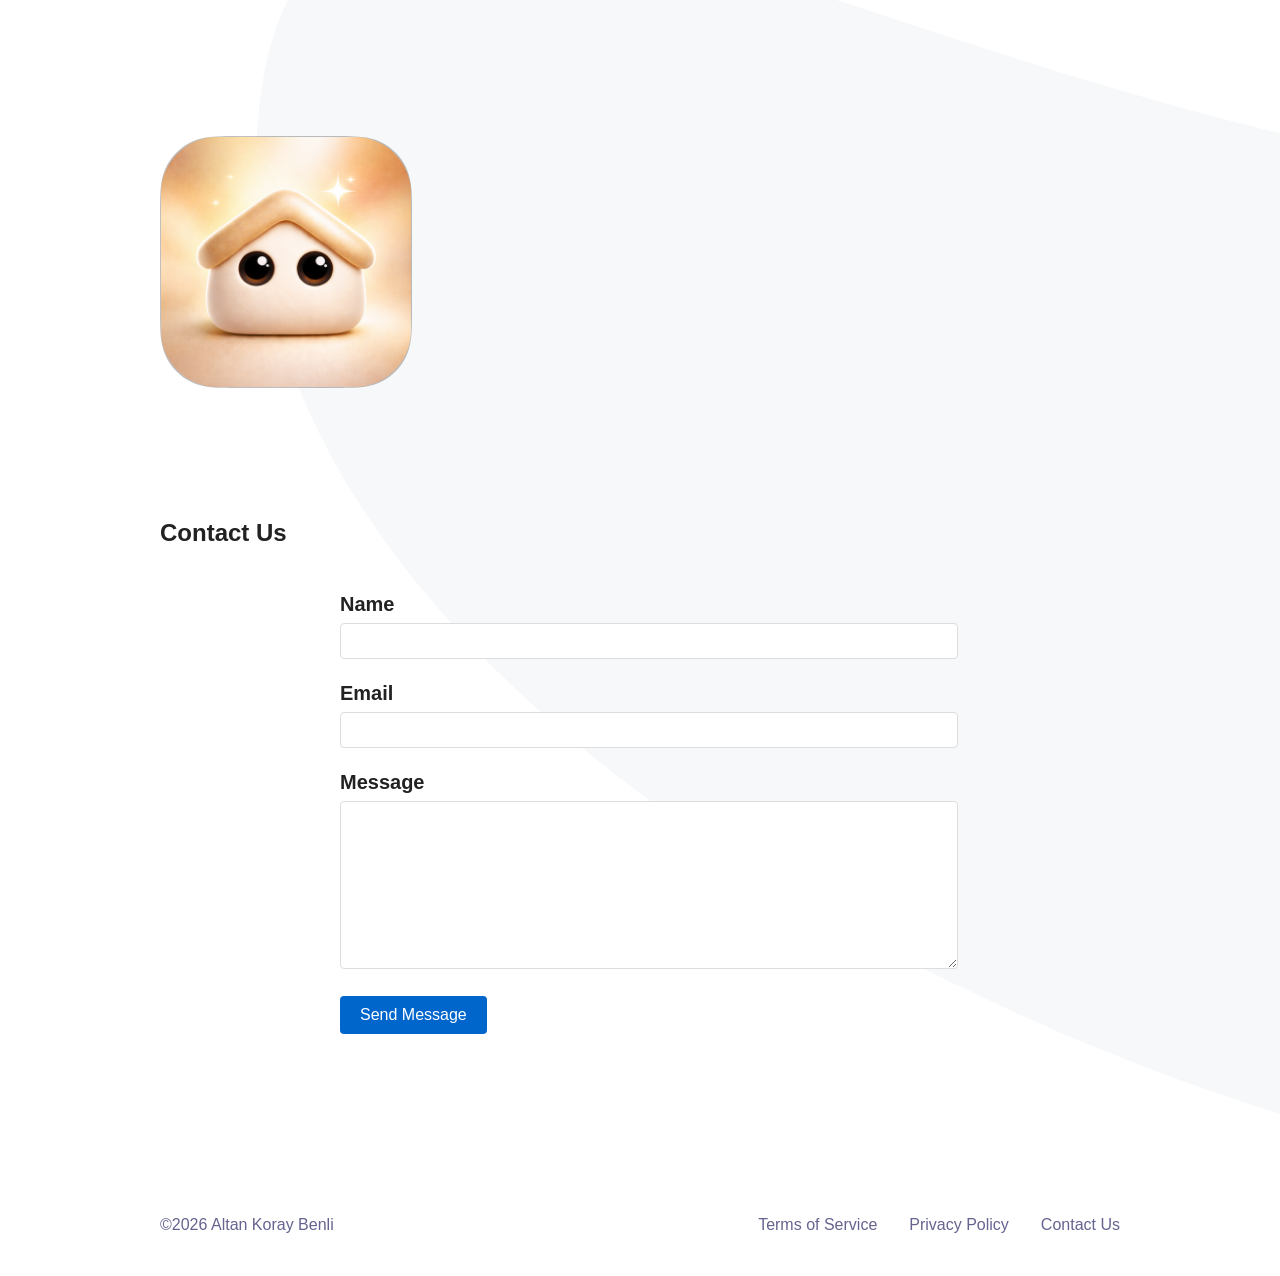
<file: contact.html>
<!DOCTYPE html>
<html dir="auto" lang="en">
<head>
    <meta charset="UTF-8" />
    <title>Contact Us - Roomia: AI Home Design</title>

    <meta name="description" content="Contact Roomia: AI Home Design" />
    <meta name="viewport" content="width=device-width, initial-scale=1" />
    <link rel="icon" href="assets/favicon.png" />

    <link rel="stylesheet" href="assets/style.css" />
    <style>
        .contact-form {
            max-width: 600px;
            margin: 0 auto;
            padding: 20px;
        }
        .form-group {
            margin-bottom: 20px;
        }
        .form-group label {
            display: block;
            margin-bottom: 5px;
            font-weight: bold;
        }
        .form-group input,
        .form-group textarea {
            width: 100%;
            padding: 8px;
            border: 1px solid #ddd;
            border-radius: 4px;
            font-size: 16px;
        }
        .form-group textarea {
            height: 150px;
            resize: vertical;
        }
        .submit-button {
            background-color: #0066cc;
            color: white;
            padding: 10px 20px;
            border: none;
            border-radius: 4px;
            cursor: pointer;
            font-size: 16px;
        }
        .submit-button:hover {
            background-color: #0052a3;
        }
    </style>
</head>
<body>
    <main>
        <header class="app__header container">
            <div class="app__logo-wrapper">
                <a href="index.html">
                    <img class="app__logo" src="content/image/appLogo.png" alt="Roomia: AI Home Design">
                </a>
            </div>
        </header>

        <section class="app__section container">
            <h1 class="app__section-title">Contact Us</h1>

            <form class="contact-form" action="https://formsubmit.co/altankoraybenli@gmail.com" method="POST">
                <div class="form-group">
                    <label for="name">Name</label>
                    <input type="text" id="name" name="name" required>
                </div>

                <div class="form-group">
                    <label for="email">Email</label>
                    <input type="email" id="email" name="email" required>
                </div>

                <div class="form-group">
                    <label for="message">Message</label>
                    <textarea id="message" name="message" required></textarea>
                </div>

                <input type="hidden" name="_next" value="https://altankorayy.github.io/roomia-io/thank-you.html">

                <input type="hidden" name="_captcha" value="true">

                <button type="submit" class="submit-button">Send Message</button>
            </form>
        </section>
    </main>

    <footer class="footer">
        <div class="container">
            <div class="footer__container">
                <p class="footer__love">
                    <script>document.write('&copy;' + (new Date()).getFullYear());</script><noscript>&copy;</noscript>
                    <a>Altan Koray Benli</a>
                </p>
                <ul class="footer__links">
                    <li class="footer__link">
                        <a href="terms.html">Terms of Service</a>
                    </li>
                    <li class="footer__link">
                        <a href="privacy.html">Privacy Policy</a>
                    </li>
                    <li class="footer__link">
                        <a href="contact.html">Contact Us</a>
                    </li>
                </ul>
            </div>
        </div>
    </footer>
</body>
</html>
</file>
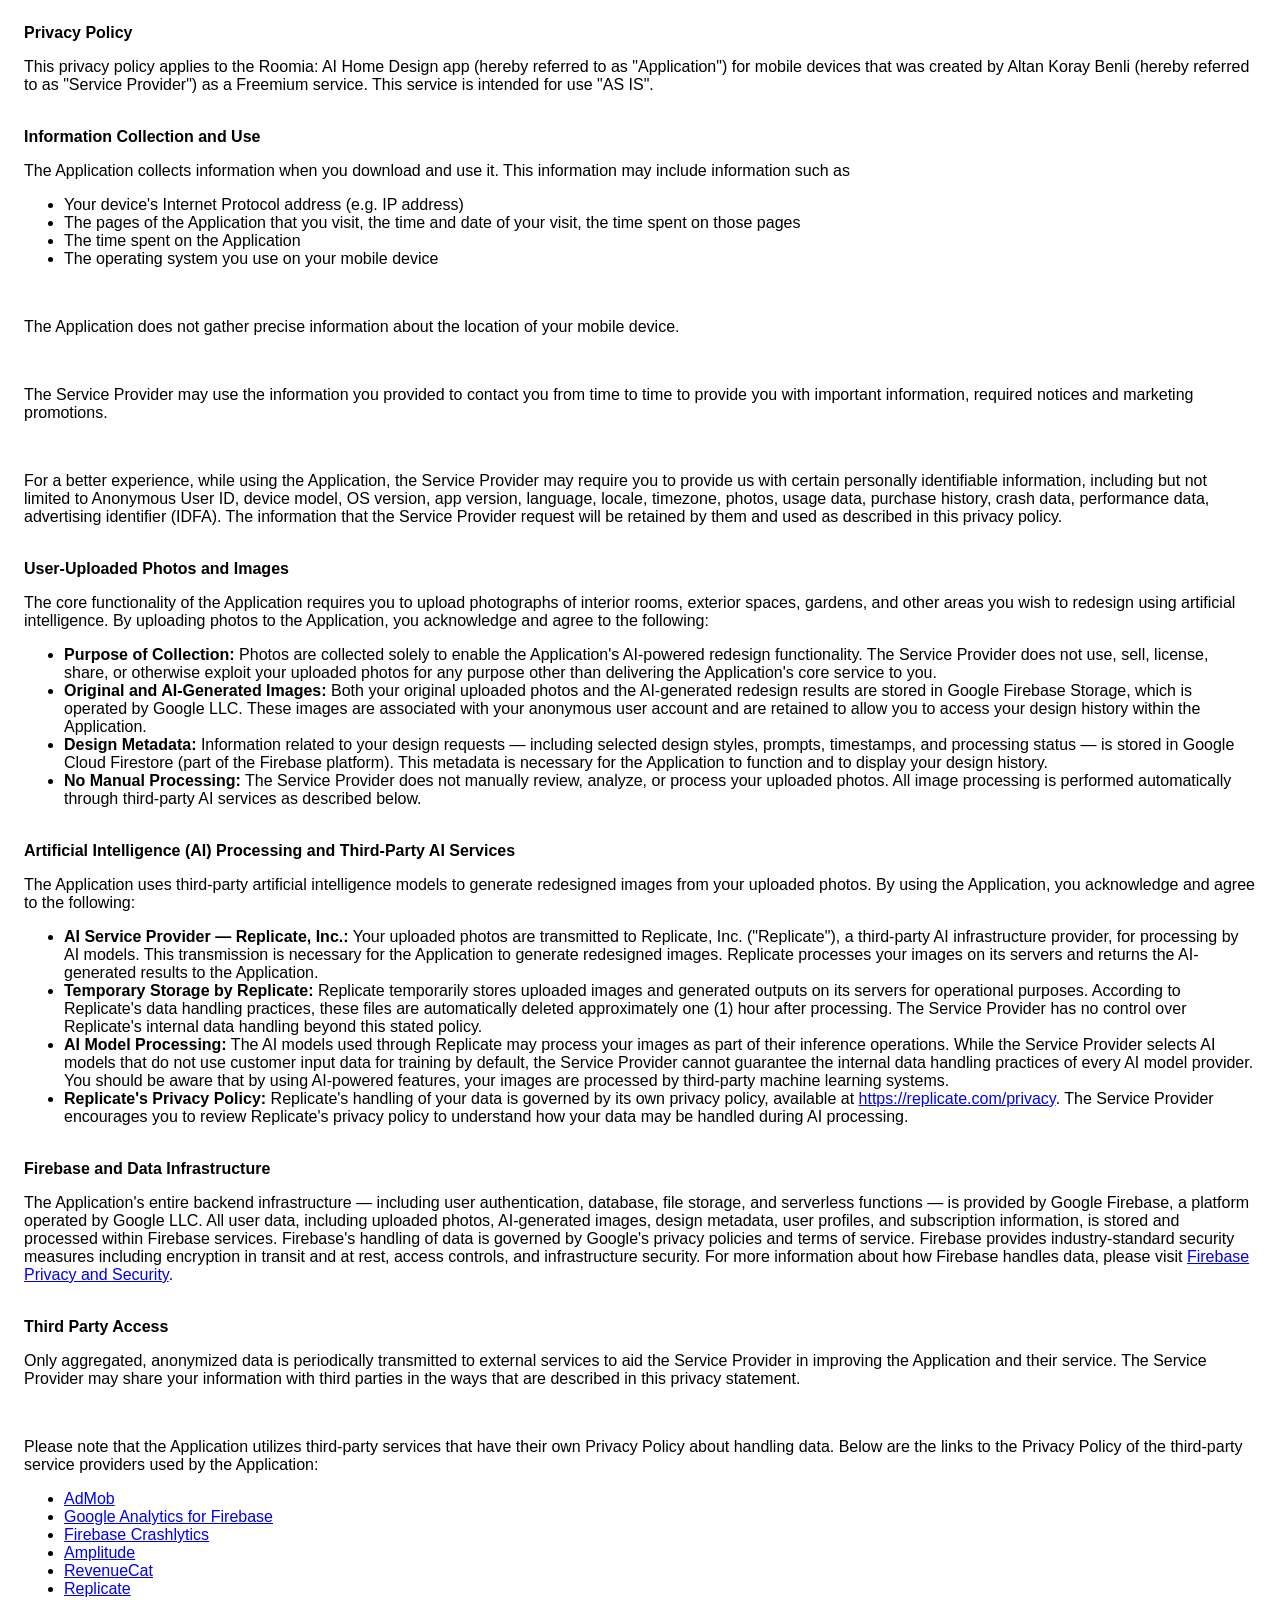
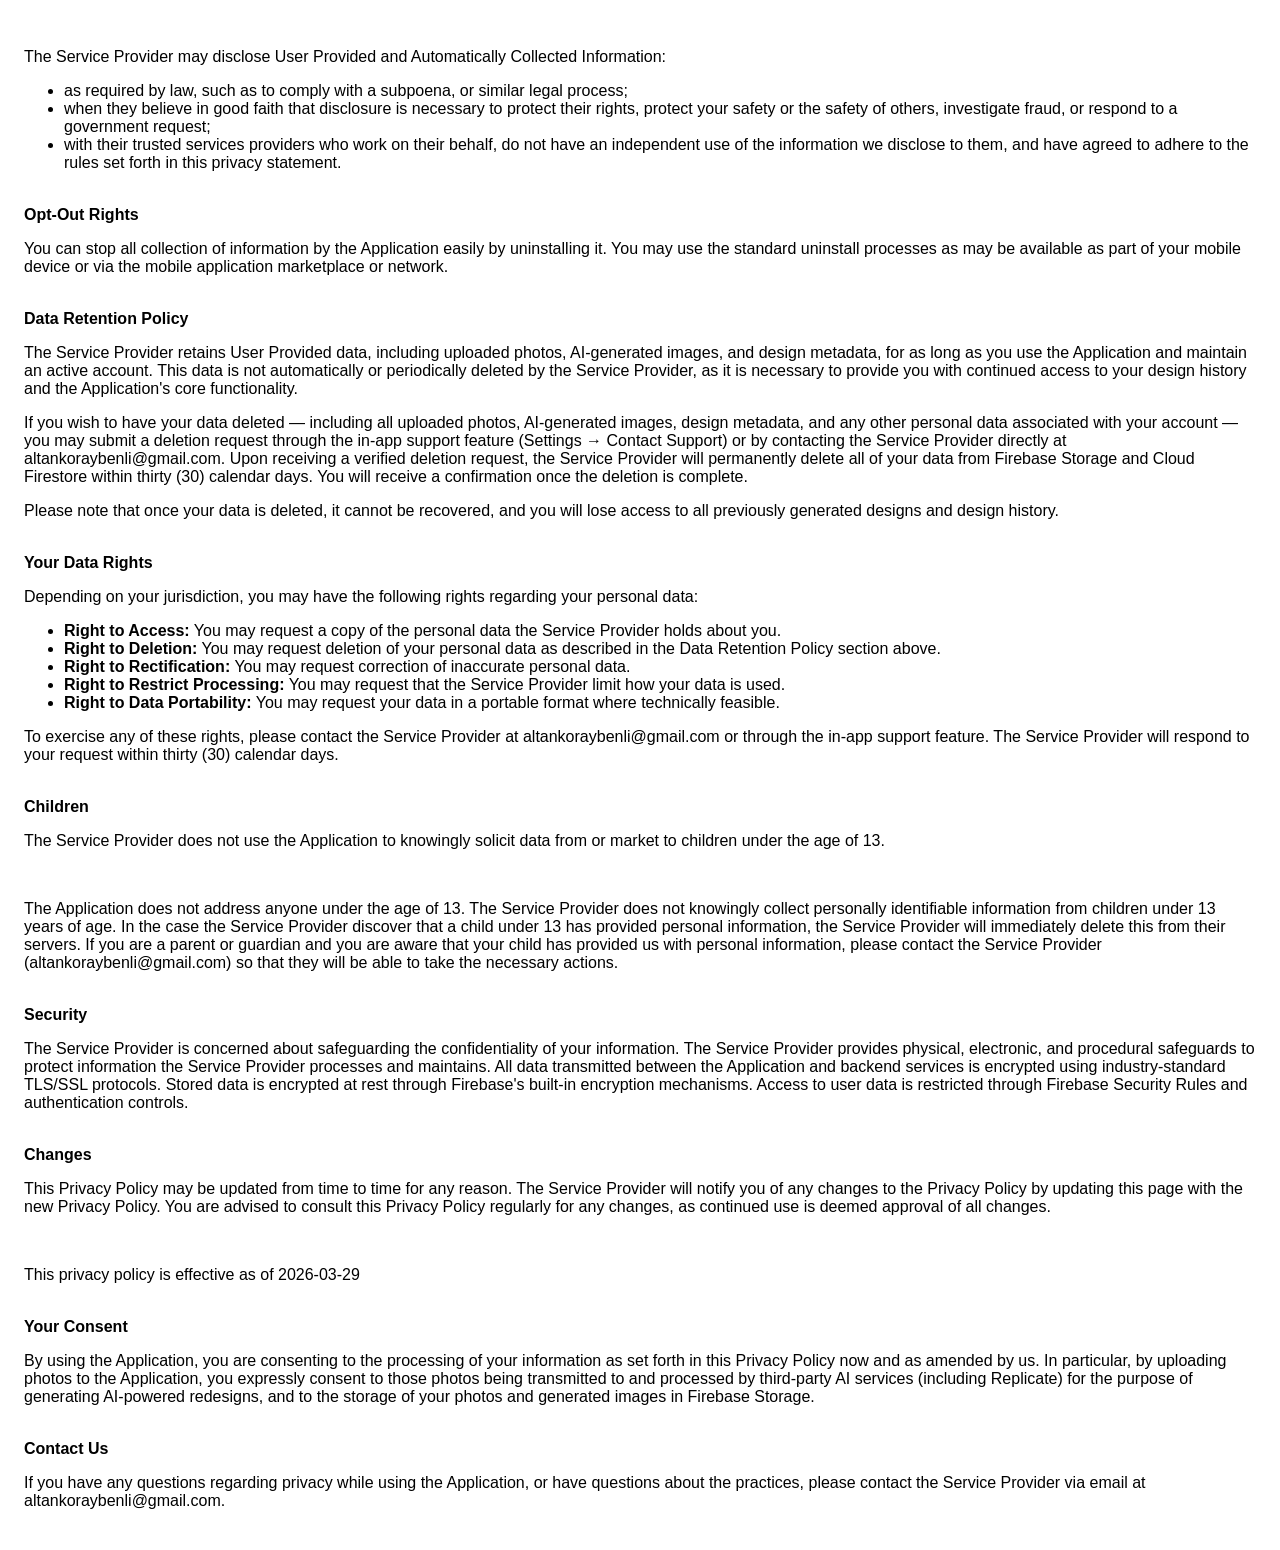
<file: privacy.html>
<!DOCTYPE html>
    <html>
    <head>
      <meta charset='utf-8'>
      <meta name='viewport' content='width=device-width'>
      <title>Privacy Policy</title>
      <style> body { font-family: 'Helvetica Neue', Helvetica, Arial, sans-serif; padding:1em; } </style>
    </head>
    <body>
    <strong>Privacy Policy</strong><p>This privacy policy applies to the Roomia: AI Home Design app (hereby referred to as "Application") for mobile devices that was created by Altan Koray Benli (hereby referred to as "Service Provider") as a Freemium service. This service is intended for use "AS IS".</p><br><strong>Information Collection and Use</strong><p>The Application collects information when you download and use it. This information may include information such as </p><ul><li>Your device's Internet Protocol address (e.g. IP address)</li><li>The pages of the Application that you visit, the time and date of your visit, the time spent on those pages</li><li>The time spent on the Application</li><li>The operating system you use on your mobile device</li></ul><p></p><br><p>The Application does not gather precise information about the location of your mobile device.</p><br><p>The Service Provider may use the information you provided to contact you from time to time to provide you with important information, required notices and marketing promotions.</p><br><p>For a better experience, while using the Application, the Service Provider may require you to provide us with certain personally identifiable information, including but not limited to Anonymous User ID, device model, OS version, app version, language, locale, timezone, photos, usage data, purchase history, crash data, performance data, advertising identifier (IDFA). The information that the Service Provider request will be retained by them and used as described in this privacy policy.</p><br><strong>User-Uploaded Photos and Images</strong><p>The core functionality of the Application requires you to upload photographs of interior rooms, exterior spaces, gardens, and other areas you wish to redesign using artificial intelligence. By uploading photos to the Application, you acknowledge and agree to the following:</p><ul><li><strong>Purpose of Collection:</strong> Photos are collected solely to enable the Application's AI-powered redesign functionality. The Service Provider does not use, sell, license, share, or otherwise exploit your uploaded photos for any purpose other than delivering the Application's core service to you.</li><li><strong>Original and AI-Generated Images:</strong> Both your original uploaded photos and the AI-generated redesign results are stored in Google Firebase Storage, which is operated by Google LLC. These images are associated with your anonymous user account and are retained to allow you to access your design history within the Application.</li><li><strong>Design Metadata:</strong> Information related to your design requests — including selected design styles, prompts, timestamps, and processing status — is stored in Google Cloud Firestore (part of the Firebase platform). This metadata is necessary for the Application to function and to display your design history.</li><li><strong>No Manual Processing:</strong> The Service Provider does not manually review, analyze, or process your uploaded photos. All image processing is performed automatically through third-party AI services as described below.</li></ul><br><strong>Artificial Intelligence (AI) Processing and Third-Party AI Services</strong><p>The Application uses third-party artificial intelligence models to generate redesigned images from your uploaded photos. By using the Application, you acknowledge and agree to the following:</p><ul><li><strong>AI Service Provider — Replicate, Inc.:</strong> Your uploaded photos are transmitted to Replicate, Inc. ("Replicate"), a third-party AI infrastructure provider, for processing by AI models. This transmission is necessary for the Application to generate redesigned images. Replicate processes your images on its servers and returns the AI-generated results to the Application.</li><li><strong>Temporary Storage by Replicate:</strong> Replicate temporarily stores uploaded images and generated outputs on its servers for operational purposes. According to Replicate's data handling practices, these files are automatically deleted approximately one (1) hour after processing. The Service Provider has no control over Replicate's internal data handling beyond this stated policy.</li><li><strong>AI Model Processing:</strong> The AI models used through Replicate may process your images as part of their inference operations. While the Service Provider selects AI models that do not use customer input data for training by default, the Service Provider cannot guarantee the internal data handling practices of every AI model provider. You should be aware that by using AI-powered features, your images are processed by third-party machine learning systems.</li><li><strong>Replicate's Privacy Policy:</strong> Replicate's handling of your data is governed by its own privacy policy, available at <a href="https://replicate.com/privacy" target="_blank" rel="noopener noreferrer">https://replicate.com/privacy</a>. The Service Provider encourages you to review Replicate's privacy policy to understand how your data may be handled during AI processing.</li></ul><br><strong>Firebase and Data Infrastructure</strong><p>The Application's entire backend infrastructure — including user authentication, database, file storage, and serverless functions — is provided by Google Firebase, a platform operated by Google LLC. All user data, including uploaded photos, AI-generated images, design metadata, user profiles, and subscription information, is stored and processed within Firebase services. Firebase's handling of data is governed by Google's privacy policies and terms of service. Firebase provides industry-standard security measures including encryption in transit and at rest, access controls, and infrastructure security. For more information about how Firebase handles data, please visit <a href="https://firebase.google.com/support/privacy" target="_blank" rel="noopener noreferrer">Firebase Privacy and Security</a>.</p><br><strong>Third Party Access</strong><p>Only aggregated, anonymized data is periodically transmitted to external services to aid the Service Provider in improving the Application and their service. The Service Provider may share your information with third parties in the ways that are described in this privacy statement.</p><div><br><p>Please note that the Application utilizes third-party services that have their own Privacy Policy about handling data. Below are the links to the Privacy Policy of the third-party service providers used by the Application:</p><ul><li><a href="https://support.google.com/admob/answer/6128543?hl=en" target="_blank" rel="noopener noreferrer">AdMob</a></li><li><a href="https://firebase.google.com/support/privacy" target="_blank" rel="noopener noreferrer">Google Analytics for Firebase</a></li><li><a href="https://firebase.google.com/support/privacy/" target="_blank" rel="noopener noreferrer">Firebase Crashlytics</a></li><li><a href="https://amplitude.com/privacy" target="_blank" rel="noopener noreferrer">Amplitude</a></li><li><a href="https://www.revenuecat.com/privacy" target="_blank" rel="noopener noreferrer">RevenueCat</a></li><li><a href="https://replicate.com/privacy" target="_blank" rel="noopener noreferrer">Replicate</a></li></ul></div><br><p>The Service Provider may disclose User Provided and Automatically Collected Information:</p><ul><li>as required by law, such as to comply with a subpoena, or similar legal process;</li><li>when they believe in good faith that disclosure is necessary to protect their rights, protect your safety or the safety of others, investigate fraud, or respond to a government request;</li><li>with their trusted services providers who work on their behalf, do not have an independent use of the information we disclose to them, and have agreed to adhere to the rules set forth in this privacy statement.</li></ul><p></p><br><strong>Opt-Out Rights</strong><p>You can stop all collection of information by the Application easily by uninstalling it. You may use the standard uninstall processes as may be available as part of your mobile device or via the mobile application marketplace or network.</p><br><strong>Data Retention Policy</strong><p>The Service Provider retains User Provided data, including uploaded photos, AI-generated images, and design metadata, for as long as you use the Application and maintain an active account. This data is not automatically or periodically deleted by the Service Provider, as it is necessary to provide you with continued access to your design history and the Application's core functionality.</p><p>If you wish to have your data deleted — including all uploaded photos, AI-generated images, design metadata, and any other personal data associated with your account — you may submit a deletion request through the in-app support feature (Settings → Contact Support) or by contacting the Service Provider directly at altankoraybenli@gmail.com. Upon receiving a verified deletion request, the Service Provider will permanently delete all of your data from Firebase Storage and Cloud Firestore within thirty (30) calendar days. You will receive a confirmation once the deletion is complete.</p><p>Please note that once your data is deleted, it cannot be recovered, and you will lose access to all previously generated designs and design history.</p><br><strong>Your Data Rights</strong><p>Depending on your jurisdiction, you may have the following rights regarding your personal data:</p><ul><li><strong>Right to Access:</strong> You may request a copy of the personal data the Service Provider holds about you.</li><li><strong>Right to Deletion:</strong> You may request deletion of your personal data as described in the Data Retention Policy section above.</li><li><strong>Right to Rectification:</strong> You may request correction of inaccurate personal data.</li><li><strong>Right to Restrict Processing:</strong> You may request that the Service Provider limit how your data is used.</li><li><strong>Right to Data Portability:</strong> You may request your data in a portable format where technically feasible.</li></ul><p>To exercise any of these rights, please contact the Service Provider at altankoraybenli@gmail.com or through the in-app support feature. The Service Provider will respond to your request within thirty (30) calendar days.</p><br><strong>Children</strong><p>The Service Provider does not use the Application to knowingly solicit data from or market to children under the age of 13.</p><div><br><p>The Application does not address anyone under the age of 13. The Service Provider does not knowingly collect personally identifiable information from children under 13 years of age. In the case the Service Provider discover that a child under 13 has provided personal information, the Service Provider will immediately delete this from their servers. If you are a parent or guardian and you are aware that your child has provided us with personal information, please contact the Service Provider (altankoraybenli@gmail.com) so that they will be able to take the necessary actions.</p></div><br><strong>Security</strong><p>The Service Provider is concerned about safeguarding the confidentiality of your information. The Service Provider provides physical, electronic, and procedural safeguards to protect information the Service Provider processes and maintains. All data transmitted between the Application and backend services is encrypted using industry-standard TLS/SSL protocols. Stored data is encrypted at rest through Firebase's built-in encryption mechanisms. Access to user data is restricted through Firebase Security Rules and authentication controls.</p><br><strong>Changes</strong><p>This Privacy Policy may be updated from time to time for any reason. The Service Provider will notify you of any changes to the Privacy Policy by updating this page with the new Privacy Policy. You are advised to consult this Privacy Policy regularly for any changes, as continued use is deemed approval of all changes.</p><br><p>This privacy policy is effective as of 2026-03-29</p><br><strong>Your Consent</strong><p>By using the Application, you are consenting to the processing of your information as set forth in this Privacy Policy now and as amended by us. In particular, by uploading photos to the Application, you expressly consent to those photos being transmitted to and processed by third-party AI services (including Replicate) for the purpose of generating AI-powered redesigns, and to the storage of your photos and generated images in Firebase Storage.</p><br><strong>Contact Us</strong><p>If you have any questions regarding privacy while using the Application, or have questions about the practices, please contact the Service Provider via email at altankoraybenli@gmail.com.</p>    </body>
    </html>
</file>
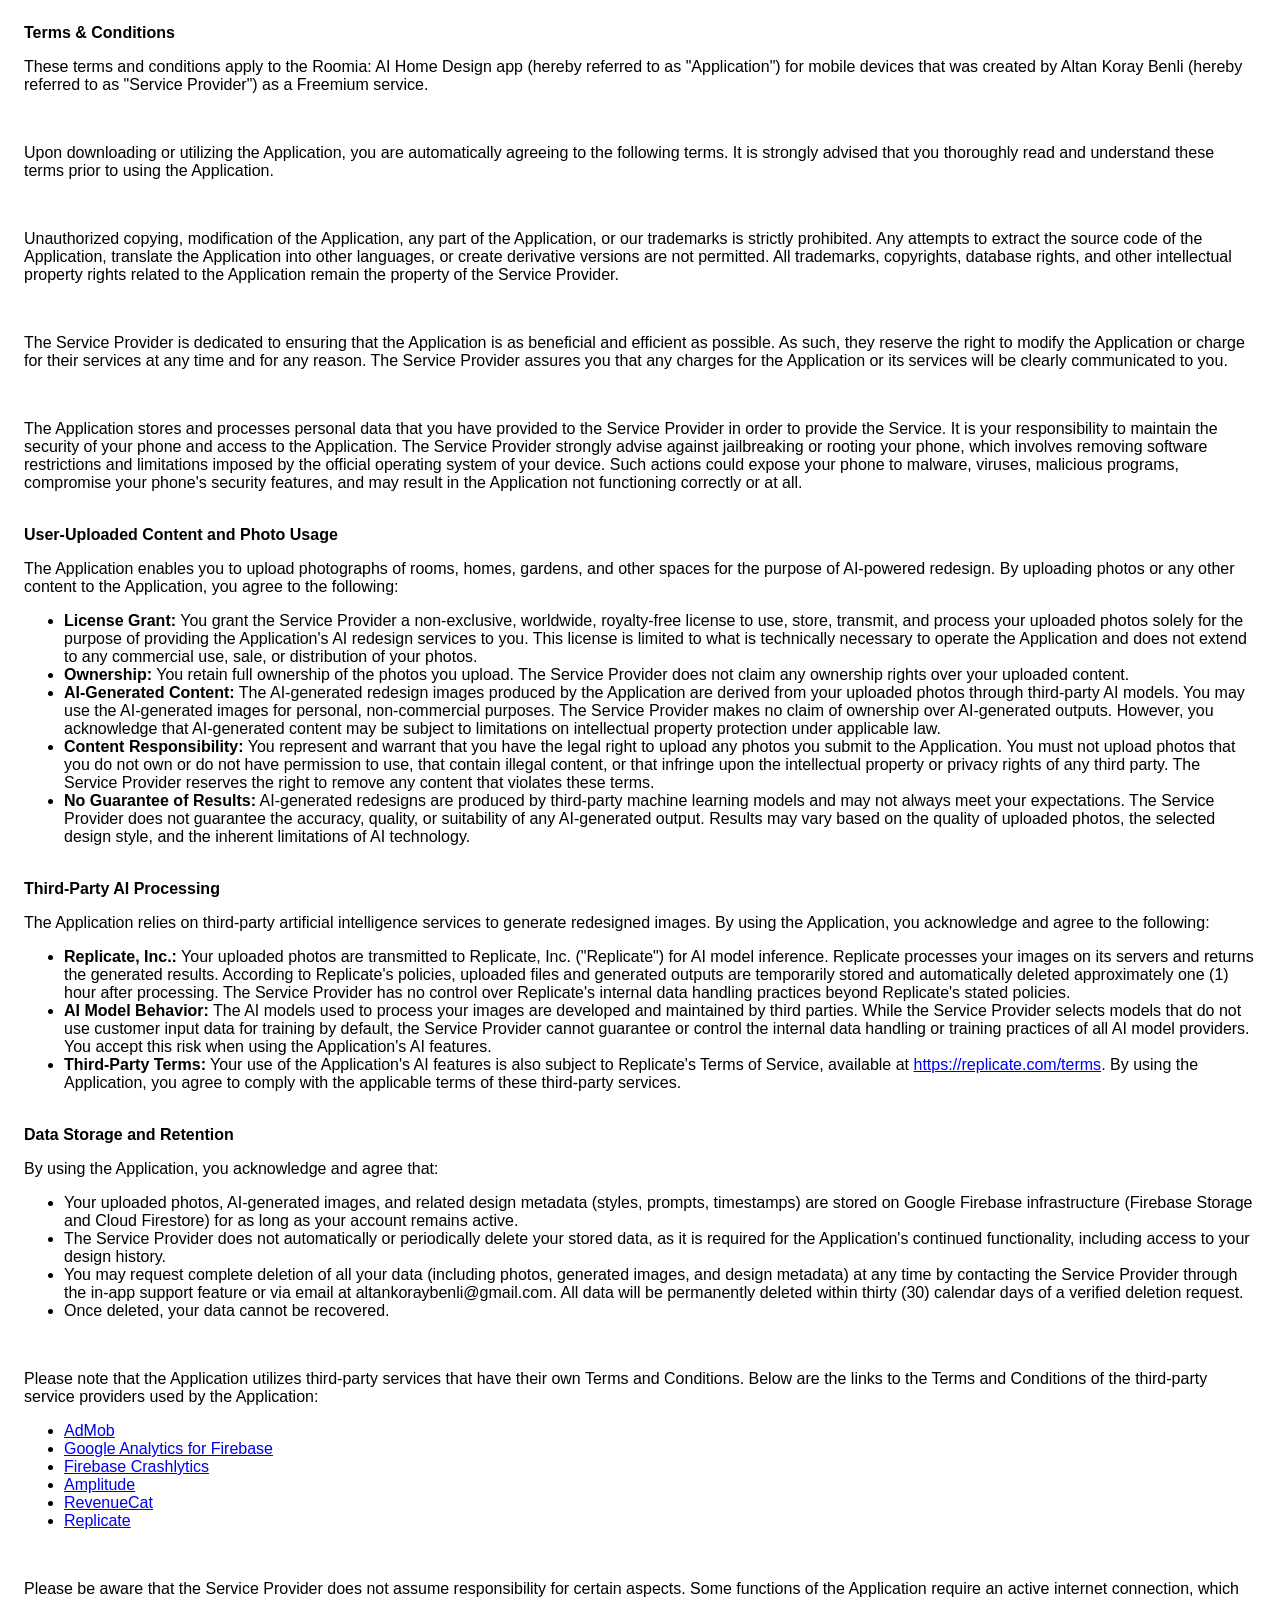
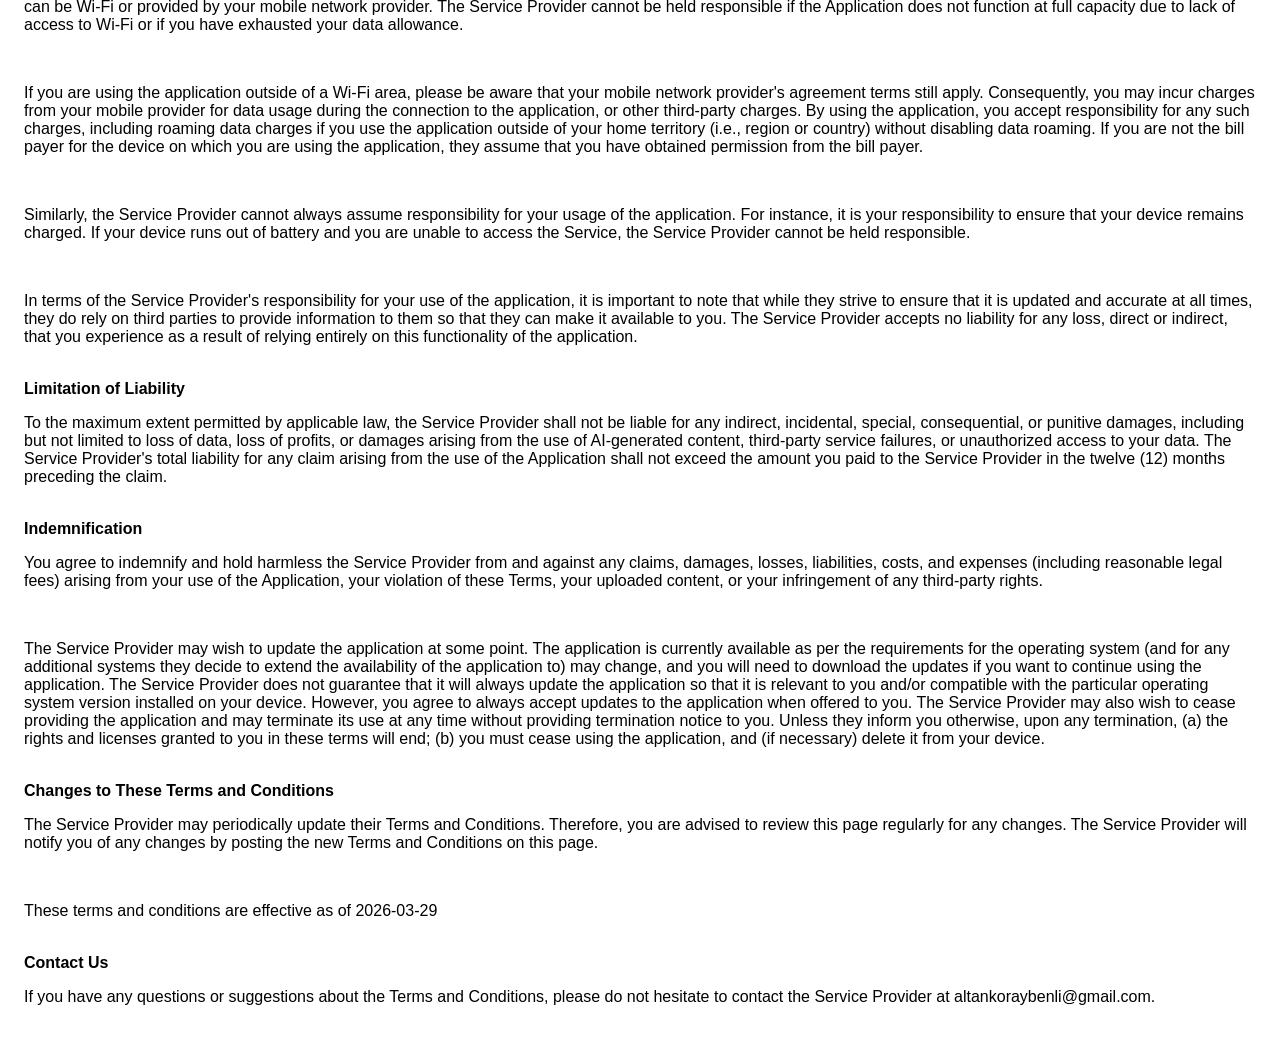
<file: terms.html>
<!DOCTYPE html>
    <html>
    <head>
      <meta charset='utf-8'>
      <meta name='viewport' content='width=device-width'>
      <title>Terms &amp; Conditions</title>
      <style> body { font-family: 'Helvetica Neue', Helvetica, Arial, sans-serif; padding:1em; } </style>
    </head>
    <body>
    <strong>Terms &amp; Conditions</strong><br><p>These terms and conditions apply to the Roomia: AI Home Design app (hereby referred to as "Application") for mobile devices that was created by Altan Koray Benli (hereby referred to as "Service Provider") as a Freemium service.</p><br><p>Upon downloading or utilizing the Application, you are automatically agreeing to the following terms. It is strongly advised that you thoroughly read and understand these terms prior to using the Application.</p><div><br><p>Unauthorized copying, modification of the Application, any part of the Application, or our trademarks is strictly prohibited. Any attempts to extract the source code of the Application, translate the Application into other languages, or create derivative versions are not permitted. All trademarks, copyrights, database rights, and other intellectual property rights related to the Application remain the property of the Service Provider.</p></div><br><p>The Service Provider is dedicated to ensuring that the Application is as beneficial and efficient as possible. As such, they reserve the right to modify the Application or charge for their services at any time and for any reason. The Service Provider assures you that any charges for the Application or its services will be clearly communicated to you.</p><br><p>The Application stores and processes personal data that you have provided to the Service Provider in order to provide the Service. It is your responsibility to maintain the security of your phone and access to the Application. The Service Provider strongly advise against jailbreaking or rooting your phone, which involves removing software restrictions and limitations imposed by the official operating system of your device. Such actions could expose your phone to malware, viruses, malicious programs, compromise your phone's security features, and may result in the Application not functioning correctly or at all.</p><br><strong>User-Uploaded Content and Photo Usage</strong><p>The Application enables you to upload photographs of rooms, homes, gardens, and other spaces for the purpose of AI-powered redesign. By uploading photos or any other content to the Application, you agree to the following:</p><ul><li><strong>License Grant:</strong> You grant the Service Provider a non-exclusive, worldwide, royalty-free license to use, store, transmit, and process your uploaded photos solely for the purpose of providing the Application's AI redesign services to you. This license is limited to what is technically necessary to operate the Application and does not extend to any commercial use, sale, or distribution of your photos.</li><li><strong>Ownership:</strong> You retain full ownership of the photos you upload. The Service Provider does not claim any ownership rights over your uploaded content.</li><li><strong>AI-Generated Content:</strong> The AI-generated redesign images produced by the Application are derived from your uploaded photos through third-party AI models. You may use the AI-generated images for personal, non-commercial purposes. The Service Provider makes no claim of ownership over AI-generated outputs. However, you acknowledge that AI-generated content may be subject to limitations on intellectual property protection under applicable law.</li><li><strong>Content Responsibility:</strong> You represent and warrant that you have the legal right to upload any photos you submit to the Application. You must not upload photos that you do not own or do not have permission to use, that contain illegal content, or that infringe upon the intellectual property or privacy rights of any third party. The Service Provider reserves the right to remove any content that violates these terms.</li><li><strong>No Guarantee of Results:</strong> AI-generated redesigns are produced by third-party machine learning models and may not always meet your expectations. The Service Provider does not guarantee the accuracy, quality, or suitability of any AI-generated output. Results may vary based on the quality of uploaded photos, the selected design style, and the inherent limitations of AI technology.</li></ul><br><strong>Third-Party AI Processing</strong><p>The Application relies on third-party artificial intelligence services to generate redesigned images. By using the Application, you acknowledge and agree to the following:</p><ul><li><strong>Replicate, Inc.:</strong> Your uploaded photos are transmitted to Replicate, Inc. ("Replicate") for AI model inference. Replicate processes your images on its servers and returns the generated results. According to Replicate's policies, uploaded files and generated outputs are temporarily stored and automatically deleted approximately one (1) hour after processing. The Service Provider has no control over Replicate's internal data handling practices beyond Replicate's stated policies.</li><li><strong>AI Model Behavior:</strong> The AI models used to process your images are developed and maintained by third parties. While the Service Provider selects models that do not use customer input data for training by default, the Service Provider cannot guarantee or control the internal data handling or training practices of all AI model providers. You accept this risk when using the Application's AI features.</li><li><strong>Third-Party Terms:</strong> Your use of the Application's AI features is also subject to Replicate's Terms of Service, available at <a href="https://replicate.com/terms" target="_blank" rel="noopener noreferrer">https://replicate.com/terms</a>. By using the Application, you agree to comply with the applicable terms of these third-party services.</li></ul><br><strong>Data Storage and Retention</strong><p>By using the Application, you acknowledge and agree that:</p><ul><li>Your uploaded photos, AI-generated images, and related design metadata (styles, prompts, timestamps) are stored on Google Firebase infrastructure (Firebase Storage and Cloud Firestore) for as long as your account remains active.</li><li>The Service Provider does not automatically or periodically delete your stored data, as it is required for the Application's continued functionality, including access to your design history.</li><li>You may request complete deletion of all your data (including photos, generated images, and design metadata) at any time by contacting the Service Provider through the in-app support feature or via email at altankoraybenli@gmail.com. All data will be permanently deleted within thirty (30) calendar days of a verified deletion request.</li><li>Once deleted, your data cannot be recovered.</li></ul><div><br><p>Please note that the Application utilizes third-party services that have their own Terms and Conditions. Below are the links to the Terms and Conditions of the third-party service providers used by the Application:</p><ul><li><a href="https://developers.google.com/admob/terms" target="_blank" rel="noopener noreferrer">AdMob</a></li><li><a href="https://www.google.com/analytics/terms/" target="_blank" rel="noopener noreferrer">Google Analytics for Firebase</a></li><li><a href="https://firebase.google.com/terms/crashlytics" target="_blank" rel="noopener noreferrer">Firebase Crashlytics</a></li><li><a href="https://amplitude.com/terms" target="_blank" rel="noopener noreferrer">Amplitude</a></li><li><a href="https://www.revenuecat.com/terms" target="_blank" rel="noopener noreferrer">RevenueCat</a></li><li><a href="https://replicate.com/terms" target="_blank" rel="noopener noreferrer">Replicate</a></li></ul></div><br><p>Please be aware that the Service Provider does not assume responsibility for certain aspects. Some functions of the Application require an active internet connection, which can be Wi-Fi or provided by your mobile network provider. The Service Provider cannot be held responsible if the Application does not function at full capacity due to lack of access to Wi-Fi or if you have exhausted your data allowance.</p><br><p>If you are using the application outside of a Wi-Fi area, please be aware that your mobile network provider's agreement terms still apply. Consequently, you may incur charges from your mobile provider for data usage during the connection to the application, or other third-party charges. By using the application, you accept responsibility for any such charges, including roaming data charges if you use the application outside of your home territory (i.e., region or country) without disabling data roaming. If you are not the bill payer for the device on which you are using the application, they assume that you have obtained permission from the bill payer.</p><br><p>Similarly, the Service Provider cannot always assume responsibility for your usage of the application. For instance, it is your responsibility to ensure that your device remains charged. If your device runs out of battery and you are unable to access the Service, the Service Provider cannot be held responsible.</p><br><p>In terms of the Service Provider's responsibility for your use of the application, it is important to note that while they strive to ensure that it is updated and accurate at all times, they do rely on third parties to provide information to them so that they can make it available to you. The Service Provider accepts no liability for any loss, direct or indirect, that you experience as a result of relying entirely on this functionality of the application.</p><br><strong>Limitation of Liability</strong><p>To the maximum extent permitted by applicable law, the Service Provider shall not be liable for any indirect, incidental, special, consequential, or punitive damages, including but not limited to loss of data, loss of profits, or damages arising from the use of AI-generated content, third-party service failures, or unauthorized access to your data. The Service Provider's total liability for any claim arising from the use of the Application shall not exceed the amount you paid to the Service Provider in the twelve (12) months preceding the claim.</p><br><strong>Indemnification</strong><p>You agree to indemnify and hold harmless the Service Provider from and against any claims, damages, losses, liabilities, costs, and expenses (including reasonable legal fees) arising from your use of the Application, your violation of these Terms, your uploaded content, or your infringement of any third-party rights.</p><br><p>The Service Provider may wish to update the application at some point. The application is currently available as per the requirements for the operating system (and for any additional systems they decide to extend the availability of the application to) may change, and you will need to download the updates if you want to continue using the application. The Service Provider does not guarantee that it will always update the application so that it is relevant to you and/or compatible with the particular operating system version installed on your device. However, you agree to always accept updates to the application when offered to you. The Service Provider may also wish to cease providing the application and may terminate its use at any time without providing termination notice to you. Unless they inform you otherwise, upon any termination, (a) the rights and licenses granted to you in these terms will end; (b) you must cease using the application, and (if necessary) delete it from your device.</p><br><strong>Changes to These Terms and Conditions</strong><p>The Service Provider may periodically update their Terms and Conditions. Therefore, you are advised to review this page regularly for any changes. The Service Provider will notify you of any changes by posting the new Terms and Conditions on this page.</p><br><p>These terms and conditions are effective as of 2026-03-29</p><br><strong>Contact Us</strong><p>If you have any questions or suggestions about the Terms and Conditions, please do not hesitate to contact the Service Provider at altankoraybenli@gmail.com.</p>    </body>
    </html>
</file>
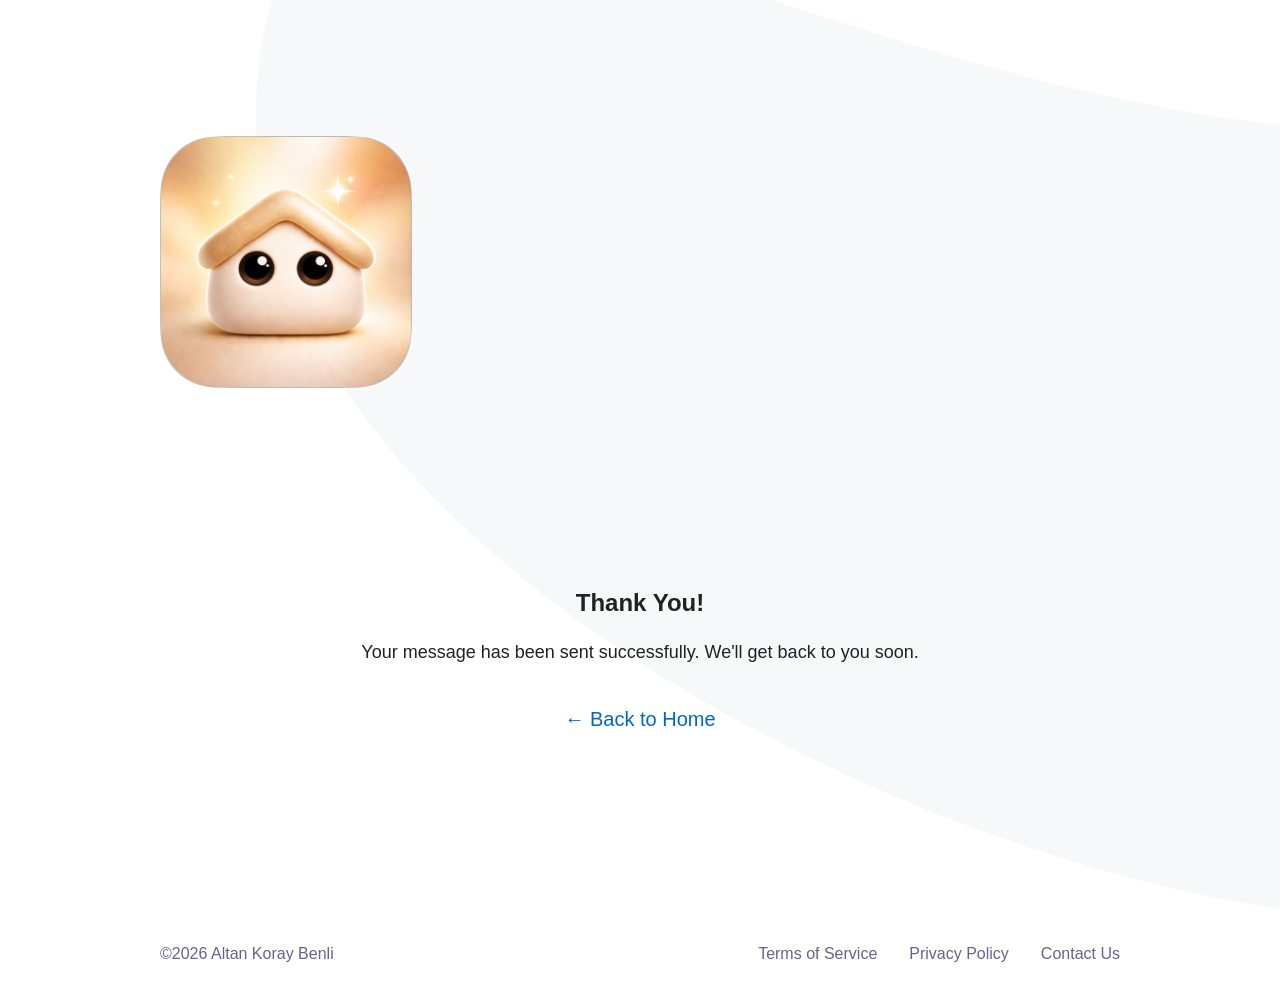
<file: thank-you.html>
<!DOCTYPE html>
<html dir="auto" lang="en">
<head>
    <meta charset="UTF-8" />
    <title>Thank You - Roomia: AI Home Design</title>

    <meta name="description" content="Thank you for contacting Roomia: AI Home Design" />
    <meta name="viewport" content="width=device-width, initial-scale=1" />
    <link rel="icon" href="assets/favicon.png" />

    <link rel="stylesheet" href="assets/style.css" />
</head>
<body>
    <main>
        <header class="app__header container">
            <div class="app__logo-wrapper">
                <a href="index.html">
                    <img class="app__logo" src="content/image/appLogo.png" alt="Roomia: AI Home Design">
                </a>
            </div>
        </header>

        <section class="app__section container" style="text-align: center; padding: 50px 20px;">
            <h1 class="app__section-title">Thank You!</h1>
            <p style="font-size: 18px; margin: 20px 0;">Your message has been sent successfully. We'll get back to you soon.</p>
            <a href="index.html" style="display: inline-block; margin-top: 20px; color: #0066cc; text-decoration: none;">← Back to Home</a>
        </section>
    </main>

    <footer class="footer">
        <div class="container">
            <div class="footer__container">
                <p class="footer__love">
                    <script>document.write('&copy;' + (new Date()).getFullYear());</script><noscript>&copy;</noscript>
                    <a>Altan Koray Benli</a>
                </p>
                <ul class="footer__links">
                    <li class="footer__link">
                        <a href="terms.html">Terms of Service</a>
                    </li>
                    <li class="footer__link">
                        <a href="privacy.html">Privacy Policy</a>
                    </li>
                    <li class="footer__link">
                        <a href="contact.html">Contact Us</a>
                    </li>
                </ul>
            </div>
        </div>
    </footer>
</body>
</html>
</file>
<file: assets/style.css>
:root {
  --font-xl: 42px;
  --font-lg: 24px;
  --font-md: 20px;
  --font-sm: 18px;
  --font-xs: 16px;
  --font-xxs: 14px;
}
@media (max-width: 768px) {
  :root {
    --font-xl: 18px;
    --font-lg: 16px;
    --font-md: 14px;
    --font-sm: 12px;
    --font-xs: 12px;
    --font-xxs: 12px;
  }
}

body {
  font-family: -apple-system, BlinkMacSystemFont, "Segoe UI", Roboto, Oxygen-Sans, Ubuntu, Cantarell, "Helvetica Neue", sans-serif;
  color: #222;
  display: flex;
  min-height: 100vh;
  flex-direction: column;
  font-size: var(--font-md);
  background-color: #fff;
  background-image: url([data-uri]);
  background-size: cover;
  background-position-x: 20vw;
  background-position-y: -10vh;
  background-repeat: no-repeat;
  line-height: 1.4;
}

main {
  flex: 1;
  width: 100%;
}

a {
  color: #65638f;
  text-decoration: none;
}
a:hover {
  color: #5A51FE;
}

.button {
  display: flex;
  background: linear-gradient(65deg, #DA552F, #ea8e39);
  font-family: "Heebo", sans-serif;
  color: #fff;
  display: inline-flex;
  font-size: var(--font-xxs);
  letter-spacing: 0px;
  font-weight: 700;
  line-height: 16px;
  text-transform: uppercase;
  text-decoration: none !important;
  border: none;
  border-radius: 2px;
  cursor: pointer;
  justify-content: center;
  padding: 16px 32px;
  text-align: center;
  white-space: nowrap;
  box-shadow: 0 8px 24px rgba(32, 43, 54, 0.12);
  mix-blend-mode: multiply;
  transition: all 0.15s ease;
}
.button:hover {
  color: #fff;
  box-shadow: 0 8px 24px rgba(32, 43, 54, 0.25);
}
.button--link {
  background: rgba(0, 0, 0, 0);
  color: #5A51FE;
  box-shadow: none;
}
.button--link:hover {
  color: #8751FE;
  box-shadow: none;
}

.accent {
  color: #5A51FE;
}

.container {
  max-width: 960px;
  padding: 0 30px;
  margin: auto;
}

h1, h2 {
  font-family: "Heebo", sans-serif;
}

.container-desktop {
  max-width: 960px;
  padding: 0 30px;
  margin: auto;
}
@media (max-width: 768px) {
  .container-desktop {
    max-width: 100%;
    padding: 0;
  }
}

.tobi-zoom__icon {
  display: none;
}

.app__header {
  display: flex;
  flex-direction: row;
  margin-top: 128px;
  margin-bottom: 128px;
  align-items: center;
}
@media (max-width: 768px) {
  .app__header {
    align-items: flex-start;
    margin-top: 32px;
    margin-bottom: 16px;
  }
}
.app__logo-wrapper {
  display: inline-block;
  background-image: url("ios-mask-border-128.svg");
  background-size: contain;
  max-width: 250px;
  max-height: 250px;
  padding: 1px;
  margin-right: 64px;
  width: 100%;
  height: 100%;
  background-repeat: no-repeat;
}
html[dir=rtl] .app__logo-wrapper {
  margin-left: 64px;
  margin-right: 0;
}
@media (max-width: 768px) {
  .app__logo-wrapper {
    max-width: 100px;
    max-height: 100px;
    margin-right: 16px;
  }
}
.app__logo {
  border-radius: 22.5%;
  /*mask-image: url("ios-mask.svg");*/
  mask-size: cover;
  width: 100%;
  height: auto;
}
.app__name {
  font-size: var(--font-xl);
  margin: 0;
}
.app__description {
  font-size: var(--font-lg);
}
@media (max-width: 768px) {
  .app__description {
    margin-top: 8px;
    margin-bottom: 0;
  }
}
.app__screenshots-list {
  display: grid;
  grid-template-columns: 200px 200px 200px 200px 200px 200px 200px;
  grid-column-gap: 20px;
  padding: 30px 0;
}
@media (max-width: 768px) {
  .app__screenshots-list {
    padding: 32px;
    width: 800px;
  }
}
.app__screenshot {
  width: 100%;
  border-radius: 16px;
  box-shadow: 0 12px 48px rgba(17, 16, 62, 0.12);
  transition: all 0.3s ease-in-out;
  transform: scale(1);
  cursor: pointer;
}
.app__screenshot:hover {
  box-shadow: 0 24px 48px rgba(17, 16, 62, 0.12);
  transform: scale(1.05);
}
.app__screenshots-wrapper {
  overflow-y: auto;
}
.app__buttons {
  display: flex;
  flex-direction: row;
  align-items: center;
  margin-left: -9.8px;
}
.app__buttons--mobile {
  display: none;
}
@media (max-width: 768px) {
  .app__buttons {
    margin-left: 0;
    margin-bottom: 64px;
  }
  .app__buttons--mobile {
    display: flex;
    justify-content: center;
  }
  .app__buttons--desktop {
    display: none;
  }
}
.app__button-play img {
  width: 176.4px;
}
.app__button-ios img {
  width: 140px;
}
.app__button-web {
  margin-left: 12px;
}
.app__button-web img {
  width: 157px;
}
@media (max-width: 768px) {
  .app__button-play img {
    width: 126px;
  }
  .app__button-ios img {
    width: 100px;
  }
  .app__button-web {
    margin-left: 8px;
  }
  .app__button-web img {
    width: 112px;
  }
}
.app__section-title {
  font-size: var(--font-lg);
}
.app__section {
  margin-bottom: 128px;
}
@media (max-width: 768px) {
  .app__section {
    margin-bottom: 64px;
  }
}
.app__featured-content {
  display: grid;
  grid-template-columns: 1fr 1fr 1fr 1fr;
  grid-column-gap: 32px;
  align-items: center;
}
@media (max-width: 768px) {
  .app__featured-content {
    display: block;
    padding: 32px;
  }
}
.app__featured-image {
  width: 100%;
  margin: auto;
}

.footer {
  padding: 16px 0;
  font-size: var(--font-xs) !important;
}
.footer a {
  font-size: var(--font-xs) !important;
}
.footer__container {
  color: #65638f;
  display: flex;
  width: 100%;
  justify-content: space-between;
  align-items: center;
}
@media (max-width: 768px) {
  .footer__container {
    flex-direction: column-reverse;
    align-items: flex-start;
  }
}
.footer__links {
  list-style: none;
  display: flex;
  padding-left: 0;
}
.footer__link {
  margin-left: 32px;
}
@media (max-width: 768px) {
  .footer__link {
    margin-left: 0;
    margin-right: 8px;
  }
}

.page {
  max-width: 960px;
  padding: 0 30px;
  margin: auto;
}

.darkmode-toggle {
  z-index: 500;
}

.darkmode-background {
  background-image: url([data-uri]) !important;
  background-size: cover !important;
  background-position-x: 20vw !important;
  background-position-y: -10vh !important;
  background-repeat: no-repeat !important;
}
</file>
